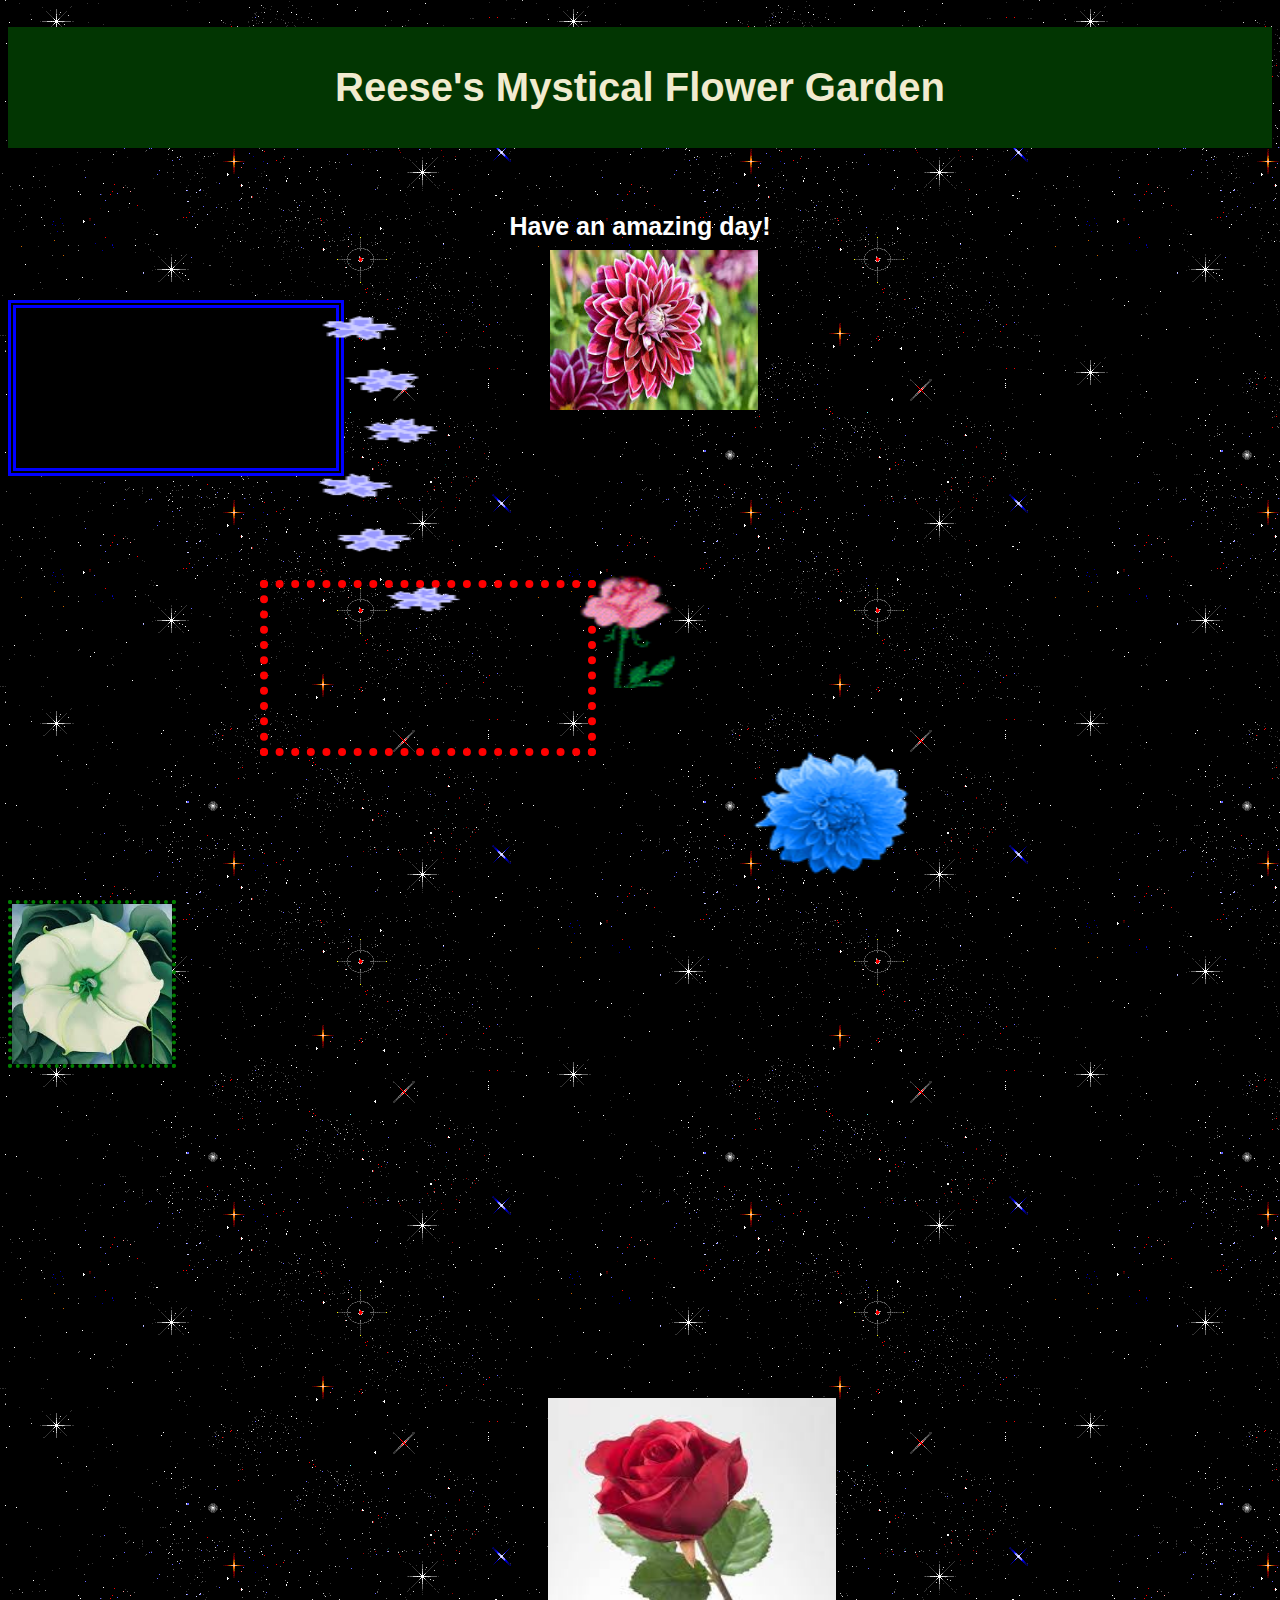
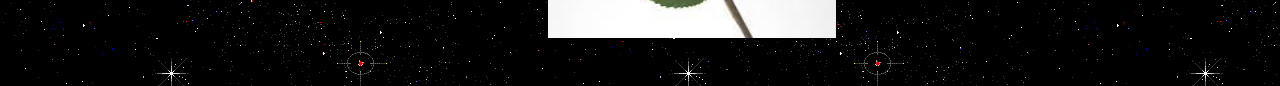
<file: assignments/geocities/index.html>
<!DOCTYPE html>
<html lang="en">
<head>
    <meta charset="UTF-8">
    <meta http-equiv="X-UA-Compatible" 
    content="IE=edge">
    <meta name="vieport" content="width=device-width, initial-scale=1.0">
    <link rel= "stylesheet" href="style.css">
    <title>Geocities</title>
</head>

<body>
    <h1>Reese's Mystical Flower Garden</h1>
    <h2>Have an amazing day!</h2>

    <img id="redrose" src="images/redrose.jpg" alt="red roses">

    <img id="whiteflower" src="images/whiteflower.jpg" alt="white flower">

    <img id="dahlia" src="images/dahlia.jpg" alt="dahlia">

    <img id="rose" src="gifs/rose.gif" alt="flowers">

    <img id="chngcolormum" src="gifs/chngcolormum.gif" alt="flower">

    <img id= "fallingflowers" src="gifs/fallingflowers.gif" alt="falling blue flowers">

<div class="box-with-bg"></div>
<div class="box-with-hover"></div>


</body>
</html>
</file>
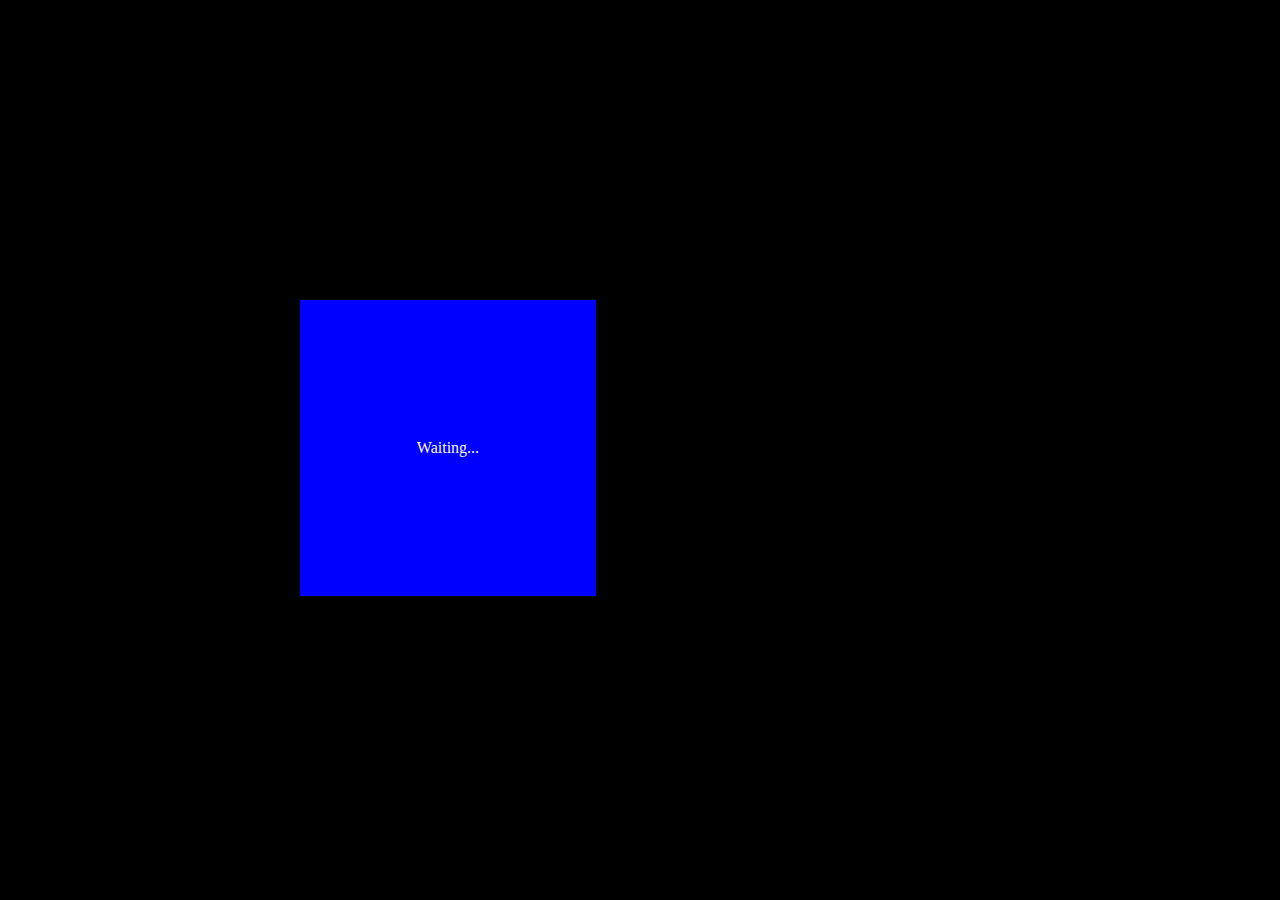
<file: assignments/loading/waiting.html>
<!DOCTYPE html>
<html lang="en">
<head>
    <meta charset="UTF-8">
    <meta http-equiv="X-UA-Compatible" content="IE=edge">
    <meta name="viewport" content="width=device-width, initial-scale=1.0">
    <link rel="stylesheet" href="waiting.css">

    <title>Waiting Animation</title>
</head>
<div class="box">Waiting...</div>
</file>
<file: assignments/geocities/style.css>
body {
min-height: 20vh;
background-image: url(gifs/sparkle.gif);
} 

h1 {
    font-size: 40px; 
    font-family: 'Lucida Sans', 'Lucida Sans Regular', 'Lucida Grande', 'Lucida Sans Unicode', Geneva, Verdana, sans-serif;
    background: rgb(2,54,2);
    color: rgb(241, 235, 207);
    text-align: center;
    padding: 3%;
    z-index: 999; 
}

h2 {
  font-size: 25px;
  font-family:'Franklin Gothic Medium', 'Arial Narrow', Arial, sans-serif;
  text-align: center;
  color: white;
  padding: 3%;
  z-index: 999;
} 
#redrose {
  position: absolute;
  top: 150%;
  left: 500px;
  padding: 3em;
  width: 18rem;
  height: 15rem;
  z-index: 0;
}

#whiteflower {
  width: 300px;
  position: absolute;
  top: 900px;
  left: 20;
  width: 10rem;
  height: 10rem;
  border: .3em dotted green;
  z-index: 0;
}

#dahlia {
  width: 200px;
  position: absolute;
  top: 250px;
  left: 550px;
  width: 13rem;
  height: 10rem;
  z-index: 0;
}
 
#rose {
  width: 200px;
  position: fixed;
  top: 560px;
  left: 550px;
  width: 10rem;
  height: 8rem;
  z-index: 100;
}

#chngcolormum {
  width: 200px;
  position: absolute;
  top: 750px;
  left: 750px;
  width: 10rem;
  height: 8rem;
  z-index: 100;
}

#fallingflowers {
  width: 200px;
  position: fixed;
  top: 300px;
  left: 260px;
  width: 15rem;
  height: 20rem;
  z-index: 100;

}

  .box-with-bg {
    width: 20rem;
    height: 10rem;
    position: absolute; 
    top: 580px;
    left: 260px;
    border: .5em dotted red;
    background-image: url("https://web.archive.org/web/20091027023804/http://us.geocities.com/gnetdiaz022/flowers_144.gif");
  }


  .box-with-hover {
    width: 20rem;
    height: 10rem;
    border: .5em double blue;
    background: black;
    background-image: url("https://web.archive.org/web/20090830051336/http://geocities.com/april31scott/Floralvaseglobe.gif")
  }
  
  .box-with-hover:hover {
    background-image: url("images/dahlia.jpg");
    color: orange;
    cursor: grab;
  }
</file>
<file: assignments/loading/waiting.css>
body {
    max-width: 50rem;
    margin: 300px;
    font-family: 'Raleway';
    background: black;
    color: rgb(250, 249, 249);
    text-align: center;
}

.box {
    width: 200px;
    height: 200px;
    background:blue;
    padding: 3em;

    transition-duration: 500ms;
    transition-property: all;
    display: grid; 
    place-items: center;

    animation-name: spin;
    animation-duration: 4s;
    animation-iteration-count: infinite;
    animation-delay: 2s;
    animation-direction: alternate;
}

@keyframes spin {
0% {
    border-radius: 0;
    transform: rotate(0);
    background: pink;
}

50% {
border-radius: 0;
transform: rotate(0);
background: purple;
}

100% {
    border-radius: 50%;
    transform: rotate(360deg);
    background: yellow;
    }

}

 from {
    border-radius: 0;
    transform: rotate(600deg);
        }
    
 to {
    border-radius: 50%;
    transform: rotate (360deg);
        }
</file>
